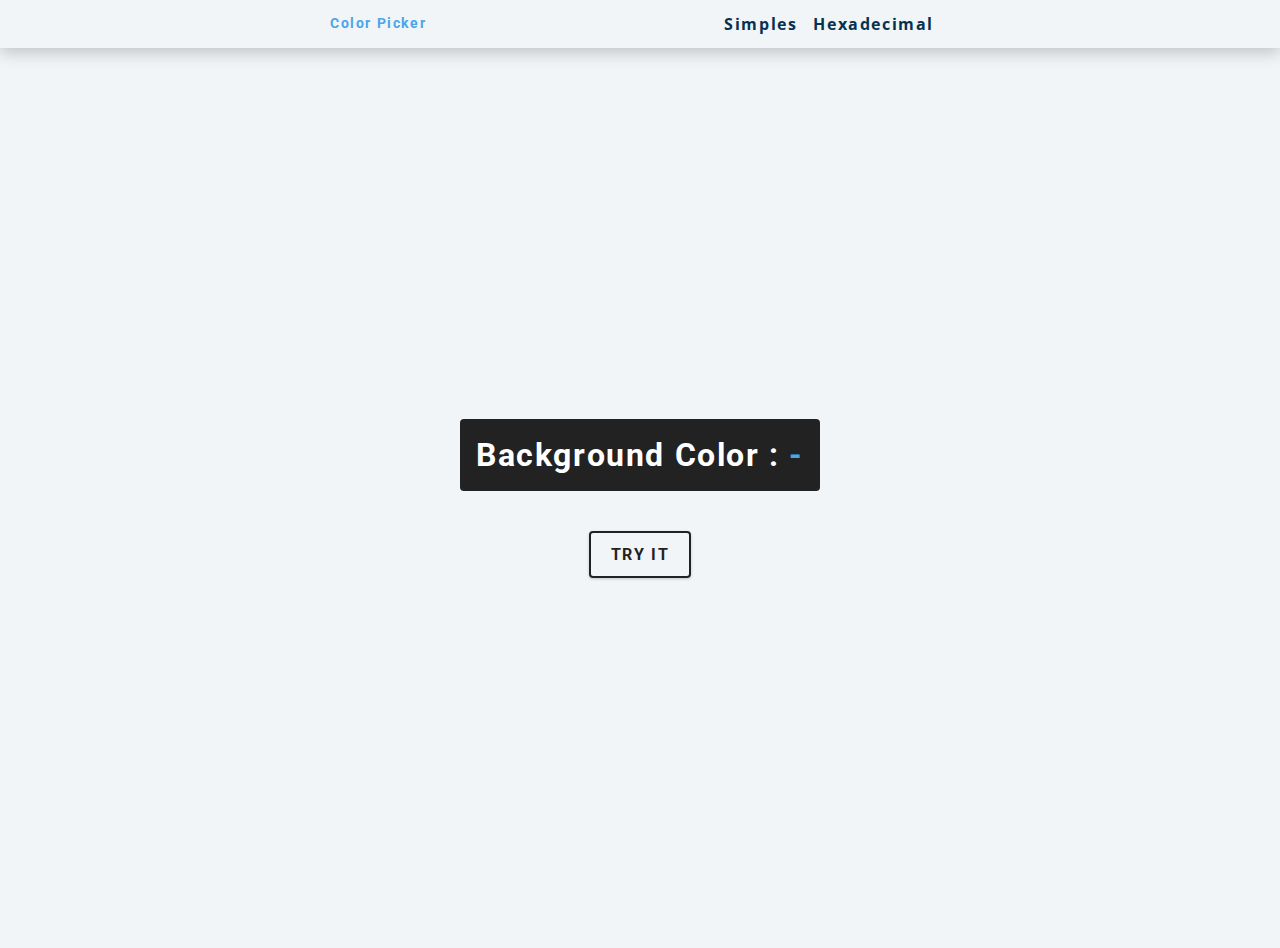
<file: index.html>
<!DOCTYPE html>
<html lang="en">
<head>
    <meta charset="UTF-8">
    <meta http-equiv="X-UA-Compatible" content="IE=edge">
    <meta name="viewport" content="width=device-width, initial-scale=1.0">
    <title>Color Picker</title>
    <link rel="stylesheet" href="styles.css">
    <link rel="icon" href="logo/color-palette.png">

</head>
<body>
    
    <nav>
        <div class="nav-center">
            <h4>Color Picker</h4>
            <ul class="nav-links">
                <li>
                    <a href="index.html" class="nav-btn" id="nav-btn-id">Simples</a>
                </li>
                <li>
                    <a href="hex.html" class="nav-btn" id="nav-btn-id">Hexadecimal</a>
                </li>
            </ul>
        </div>
    </nav>

    <main>
        <div class="container">
            <h2>Background color : <span class="color">-</span></h2>
            <button class="btn btn-hero" id="btn">Try it</button>
        </div>
    </main>


<script src="app.js"></script>
</body>
</html>
</file>
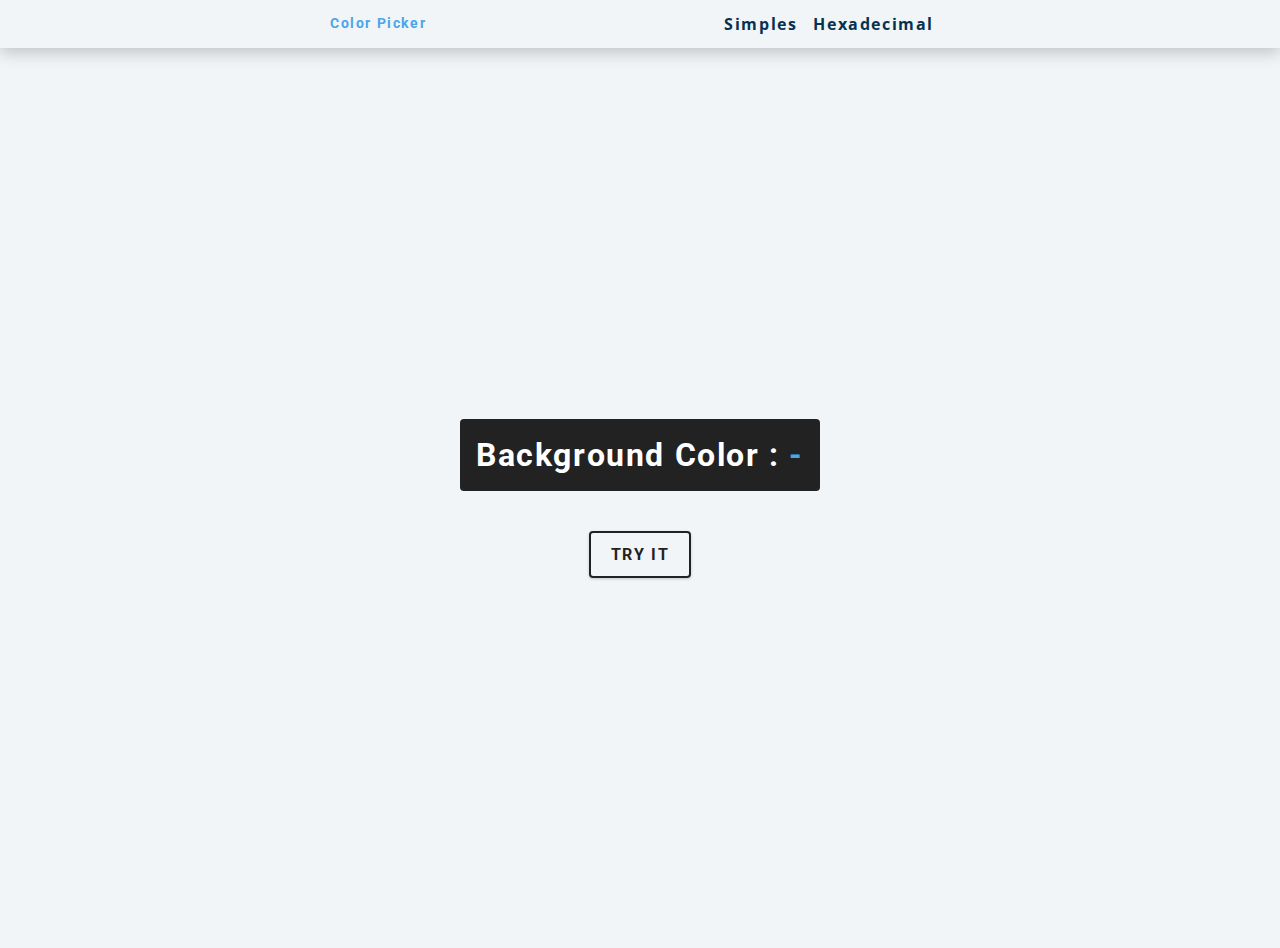
<file: hex.html>
<!DOCTYPE html>
<html lang="en">
<head>
    <meta charset="UTF-8">
    <meta http-equiv="X-UA-Compatible" content="IE=edge">
    <meta name="viewport" content="width=device-width, initial-scale=1.0">
    <title>Color Picker</title>
    <link rel="stylesheet" href="styles.css">
    <link rel="icon" href="logo/color-palette.png">
</head>
<body>
    
    <nav>
        <div class="nav-center">
            <h4>Color Picker</h4>
            <ul class="nav-links">
                <li>
                    <a href="index.html">Simples</a>
                </li>
                <li>
                    <a href="hex.html">Hexadecimal</a>
                </li>
            </ul>
        </div>
    </nav>

    <main>
        <div class="container">
            <h2>Background color : <span class="color">-</span></h2>
            <button class="btn btn-hero" id="btn">Try it</button>
        </div>
    </main>
<script src="hex.js"></script>
</body>
</html>
</file>
<file: styles.css>
/*
=============== 
Fonts
===============
*/
@import url("https://fonts.googleapis.com/css?family=Open+Sans|Roboto:400,700&display=swap");

/*
=============== 
Variables
===============
*/

:root {

  --color-primary-1: hsl(205, 86%, 17%);
  --color-primary-2: hsl(205, 77%, 27%);
  --color-primary-3: hsl(205, 72%, 37%);
  --color-primary-4: hsl(205, 63%, 48%);

  --color-primary-5: hsl(205, 78%, 60%);
  --color-primary-6: hsl(205, 89%, 70%);
  --color-primary-7: hsl(205, 90%, 76%);
  --color-primary-8: hsl(205, 86%, 81%);
  --color-primary-9: hsl(205, 90%, 88%);
  --color-primary-10: hsl(205, 100%, 96%);
  
  --color-grey-1: hsl(209, 61%, 16%);
  --color-grey-2: hsl(211, 39%, 23%);
  --color-grey-3: hsl(209, 34%, 30%);
  --color-grey-4: hsl(209, 28%, 39%);
  --color-grey-5: hsl(210, 22%, 49%);
  --color-grey-6: hsl(209, 23%, 60%);
  --color-grey-7: hsl(211, 27%, 70%);
  --color-grey-8: hsl(210, 31%, 80%);
  --color-grey-9: hsl(212, 33%, 89%);
  --color-grey-10: hsl(210, 36%, 96%);
  --color-white: #fff;
  --color-red-dark: hsl(360, 67%, 44%);
  --color-red-light: hsl(360, 71%, 66%);
  --color-green-dark: hsl(125, 67%, 44%);
  --color-green-light: hsl(125, 71%, 66%);
  --color-black: #222;
  --color-active: rgb(224, 52, 52);
  --ff-primary: "Roboto", sans-serif;
  --ff-secondary: "Open Sans", sans-serif;
  --transition: all 0.3s linear;
  --spacing: 0.1rem;
  --radius: 0.25rem;
  --light-shadow: 0 5px 15px rgba(0, 0, 0, 0.1);
  --dark-shadow: 0 5px 15px rgba(0, 0, 0, 0.2);
  --max-width: 1170px;
  --fixed-width: 620px;
}
/*
=============== 
Global Styles
===============
*/

* {
  margin: 0;
  padding: 0;
  box-sizing: border-box;
}
html{
    overflow: hidden;
}
body {
  font-family: var(--ff-secondary);
  background: var(--color-grey-10);
  color: var(--color-grey-1);
  line-height: 1.5;
  font-size: 0.875rem;
}
ul {
  list-style-type: none;
}
a {
  text-decoration: none;
}
h1, h2, h3, h4 {
  letter-spacing: var(--spacing);
  text-transform: capitalize;
  line-height: 1.25;
  margin-bottom: 0.75rem;
  font-family: var(--ff-primary);
}

h1 {
  font-size: 3rem;
}
h2 {
  font-size: 2rem;
}
h3 {
  font-size: 1.25rem;
}
h4 {
  font-size: 0.875rem;
}
p {
  margin-bottom: 1.25rem;
  color: var(--color-grey-5);
}


/* section */
.section {
  padding: 5rem 0;
}

.section-center {
  width: 90vw;
  margin: 0 auto;
  max-width: 1170px;
}

main {
  min-height: 100vh;
  display: grid;
  place-items: center;
}

nav {
  background: var(--color-grey-10);
  height: 3rem;
  display: grid;
  align-items: center;
  box-shadow: var(--dark-shadow);
}
.nav-center {
  width: 90vw;
  max-width: var(--fixed-width);
  margin: 0 auto;
  display: flex;
  align-items: center;
  justify-content: space-between;
}
.nav-center h4 {
  margin-bottom: 0;
  color: var(--color-primary-5);
}
.nav-links {
  display: flex;
}
nav a {
  text-transform: capitalize;
  font-weight: 700;
  font-size: 1rem;
  color: var(--color-primary-1);
  letter-spacing: var(--spacing);
  margin-right: 1rem;
}
nav a:hover {
  color: var(--color-primary-5);
}

/* nav a:active {
    color: var(--color-active);
} */

.container {
  text-align: center;
}
.container h2 {
  background: var(--color-black);
  color: var(--color-white);
  padding: 1rem;
  border-radius: var(--radius);
  margin-bottom: 2.5rem;
}
.color {
  color: var(--color-primary-5);
}
.btn-hero {
  font-family: var(--ff-primary);
  text-transform: uppercase;
  background: transparent;
  color: var(--color-black);
  letter-spacing: var(--spacing);
  display: inline-block;
  font-weight: 700;
  transition: var(--transition);
  border: 2px solid var(--color-black);
  cursor: pointer;
  box-shadow: 0 1px 3px rgba(0, 0, 0, 0.2);
  border-radius: var(--radius);
  font-size: 1rem;
  padding: 0.75rem 1.25rem;
}
.btn-hero:hover {
  color: var(--color-white);
  background: var(--color-black);
}
</file>
